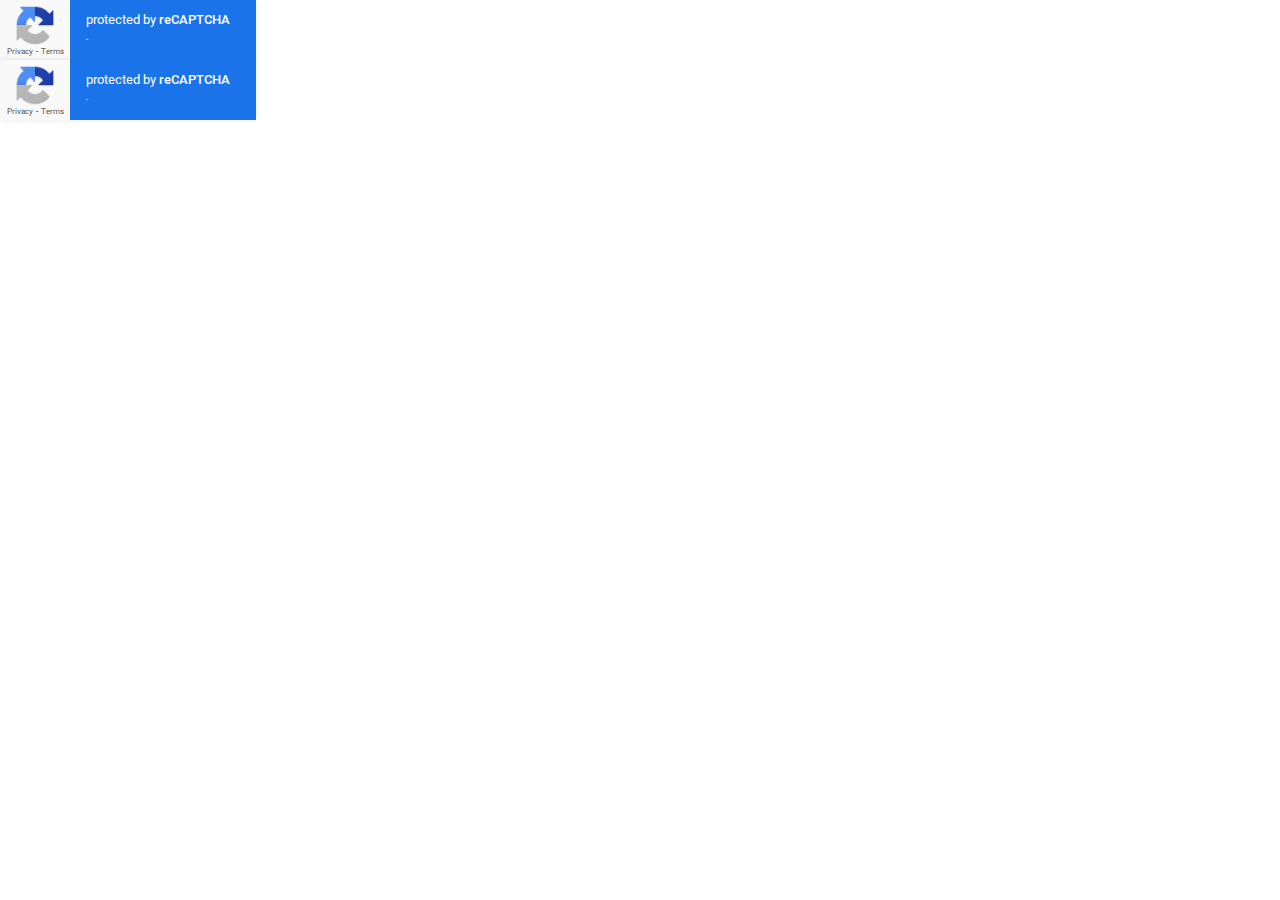
<file: anchor.html>
<!DOCTYPE html><html dir="ltr" lang="en"><head><meta http-equiv="Content-Type" content="text/html; charset=UTF-8">
<meta http-equiv="X-UA-Compatible" content="IE=edge">
<title>reCAPTCHA</title>
<style type="text/css">
/* cyrillic-ext */
@font-face {
  font-family: 'Roboto';
  font-style: normal;
  font-weight: 400;
  src: url(fonts/KFOmCnqEu92Fr1Mu72xKOzY.woff2) format('woff2');
  unicode-range: U+0460-052F, U+1C80-1C8A, U+20B4, U+2DE0-2DFF, U+A640-A69F, U+FE2E-FE2F;
}
/* cyrillic */
@font-face {
  font-family: 'Roboto';
  font-style: normal;
  font-weight: 400;
  src: url(fonts/KFOmCnqEu92Fr1Mu5mxKOzY.woff2) format('woff2');
  unicode-range: U+0301, U+0400-045F, U+0490-0491, U+04B0-04B1, U+2116;
}
/* greek-ext */
@font-face {
  font-family: 'Roboto';
  font-style: normal;
  font-weight: 400;
  src: url(fonts/KFOmCnqEu92Fr1Mu7mxKOzY.woff2) format('woff2');
  unicode-range: U+1F00-1FFF;
}
/* greek */
@font-face {
  font-family: 'Roboto';
  font-style: normal;
  font-weight: 400;
  src: url(fonts/KFOmCnqEu92Fr1Mu4WxKOzY.woff2) format('woff2');
  unicode-range: U+0370-0377, U+037A-037F, U+0384-038A, U+038C, U+038E-03A1, U+03A3-03FF;
}
/* vietnamese */
@font-face {
  font-family: 'Roboto';
  font-style: normal;
  font-weight: 400;
  src: url(fonts/KFOmCnqEu92Fr1Mu7WxKOzY.woff2) format('woff2');
  unicode-range: U+0102-0103, U+0110-0111, U+0128-0129, U+0168-0169, U+01A0-01A1, U+01AF-01B0, U+0300-0301, U+0303-0304, U+0308-0309, U+0323, U+0329, U+1EA0-1EF9, U+20AB;
}
/* latin-ext */
@font-face {
  font-family: 'Roboto';
  font-style: normal;
  font-weight: 400;
  src: url(fonts/KFOmCnqEu92Fr1Mu7GxKOzY.woff2) format('woff2');
  unicode-range: U+0100-02BA, U+02BD-02C5, U+02C7-02CC, U+02CE-02D7, U+02DD-02FF, U+0304, U+0308, U+0329, U+1D00-1DBF, U+1E00-1E9F, U+1EF2-1EFF, U+2020, U+20A0-20AB, U+20AD-20C0, U+2113, U+2C60-2C7F, U+A720-A7FF;
}
/* latin */
@font-face {
  font-family: 'Roboto';
  font-style: normal;
  font-weight: 400;
  src: url(fonts/KFOmCnqEu92Fr1Mu4mxK.woff2) format('woff2');
  unicode-range: U+0000-00FF, U+0131, U+0152-0153, U+02BB-02BC, U+02C6, U+02DA, U+02DC, U+0304, U+0308, U+0329, U+2000-206F, U+20AC, U+2122, U+2191, U+2193, U+2212, U+2215, U+FEFF, U+FFFD;
}
/* cyrillic-ext */
@font-face {
  font-family: 'Roboto';
  font-style: normal;
  font-weight: 500;
  src: url(fonts/KFOlCnqEu92Fr1MmEU9fCRc4EsA.woff2) format('woff2');
  unicode-range: U+0460-052F, U+1C80-1C8A, U+20B4, U+2DE0-2DFF, U+A640-A69F, U+FE2E-FE2F;
}
/* cyrillic */
@font-face {
  font-family: 'Roboto';
  font-style: normal;
  font-weight: 500;
  src: url(fonts/KFOlCnqEu92Fr1MmEU9fABc4EsA.woff2) format('woff2');
  unicode-range: U+0301, U+0400-045F, U+0490-0491, U+04B0-04B1, U+2116;
}
/* greek-ext */
@font-face {
  font-family: 'Roboto';
  font-style: normal;
  font-weight: 500;
  src: url(fonts/KFOlCnqEu92Fr1MmEU9fCBc4EsA.woff2) format('woff2');
  unicode-range: U+1F00-1FFF;
}
/* greek */
@font-face {
  font-family: 'Roboto';
  font-style: normal;
  font-weight: 500;
  src: url(fonts/KFOlCnqEu92Fr1MmEU9fBxc4EsA.woff2) format('woff2');
  unicode-range: U+0370-0377, U+037A-037F, U+0384-038A, U+038C, U+038E-03A1, U+03A3-03FF;
}
/* vietnamese */
@font-face {
  font-family: 'Roboto';
  font-style: normal;
  font-weight: 500;
  src: url(fonts/KFOlCnqEu92Fr1MmEU9fCxc4EsA.woff2) format('woff2');
  unicode-range: U+0102-0103, U+0110-0111, U+0128-0129, U+0168-0169, U+01A0-01A1, U+01AF-01B0, U+0300-0301, U+0303-0304, U+0308-0309, U+0323, U+0329, U+1EA0-1EF9, U+20AB;
}
/* latin-ext */
@font-face {
  font-family: 'Roboto';
  font-style: normal;
  font-weight: 500;
  src: url(fonts/KFOlCnqEu92Fr1MmEU9fChc4EsA.woff2) format('woff2');
  unicode-range: U+0100-02BA, U+02BD-02C5, U+02C7-02CC, U+02CE-02D7, U+02DD-02FF, U+0304, U+0308, U+0329, U+1D00-1DBF, U+1E00-1E9F, U+1EF2-1EFF, U+2020, U+20A0-20AB, U+20AD-20C0, U+2113, U+2C60-2C7F, U+A720-A7FF;
}
/* latin */
@font-face {
  font-family: 'Roboto';
  font-style: normal;
  font-weight: 500;
  src: url(fonts/KFOlCnqEu92Fr1MmEU9fBBc4.woff2) format('woff2');
  unicode-range: U+0000-00FF, U+0131, U+0152-0153, U+02BB-02BC, U+02C6, U+02DA, U+02DC, U+0304, U+0308, U+0329, U+2000-206F, U+20AC, U+2122, U+2191, U+2193, U+2212, U+2215, U+FEFF, U+FFFD;
}
/* cyrillic-ext */
@font-face {
  font-family: 'Roboto';
  font-style: normal;
  font-weight: 900;
  src: url(fonts/KFOlCnqEu92Fr1MmYUtfCRc4EsA.woff2) format('woff2');
  unicode-range: U+0460-052F, U+1C80-1C8A, U+20B4, U+2DE0-2DFF, U+A640-A69F, U+FE2E-FE2F;
}
/* cyrillic */
@font-face {
  font-family: 'Roboto';
  font-style: normal;
  font-weight: 900;
  src: url(fonts/KFOlCnqEu92Fr1MmYUtfABc4EsA.woff2) format('woff2');
  unicode-range: U+0301, U+0400-045F, U+0490-0491, U+04B0-04B1, U+2116;
}
/* greek-ext */
@font-face {
  font-family: 'Roboto';
  font-style: normal;
  font-weight: 900;
  src: url(fonts/KFOlCnqEu92Fr1MmYUtfCBc4EsA.woff2) format('woff2');
  unicode-range: U+1F00-1FFF;
}
/* greek */
@font-face {
  font-family: 'Roboto';
  font-style: normal;
  font-weight: 900;
  src: url(fonts/KFOlCnqEu92Fr1MmYUtfBxc4EsA.woff2) format('woff2');
  unicode-range: U+0370-0377, U+037A-037F, U+0384-038A, U+038C, U+038E-03A1, U+03A3-03FF;
}
/* vietnamese */
@font-face {
  font-family: 'Roboto';
  font-style: normal;
  font-weight: 900;
  src: url(fonts/KFOlCnqEu92Fr1MmYUtfCxc4EsA.woff2) format('woff2');
  unicode-range: U+0102-0103, U+0110-0111, U+0128-0129, U+0168-0169, U+01A0-01A1, U+01AF-01B0, U+0300-0301, U+0303-0304, U+0308-0309, U+0323, U+0329, U+1EA0-1EF9, U+20AB;
}
/* latin-ext */
@font-face {
  font-family: 'Roboto';
  font-style: normal;
  font-weight: 900;
  src: url(fonts/KFOlCnqEu92Fr1MmYUtfChc4EsA.woff2) format('woff2');
  unicode-range: U+0100-02BA, U+02BD-02C5, U+02C7-02CC, U+02CE-02D7, U+02DD-02FF, U+0304, U+0308, U+0329, U+1D00-1DBF, U+1E00-1E9F, U+1EF2-1EFF, U+2020, U+20A0-20AB, U+20AD-20C0, U+2113, U+2C60-2C7F, U+A720-A7FF;
}
/* latin */
@font-face {
  font-family: 'Roboto';
  font-style: normal;
  font-weight: 900;
  src: url(fonts/KFOlCnqEu92Fr1MmYUtfBBc4.woff2) format('woff2');
  unicode-range: U+0000-00FF, U+0131, U+0152-0153, U+02BB-02BC, U+02C6, U+02DA, U+02DC, U+0304, U+0308, U+0329, U+2000-206F, U+20AC, U+2122, U+2191, U+2193, U+2212, U+2215, U+FEFF, U+FFFD;
}

</style>
<link rel="stylesheet" type="text/css" href="css/styles__ltr.css">
<script nonce type="text/javascript">window['__recaptcha_api'] = 'https://www.google.com/recaptcha/api2/';</script>
<script type="text/javascript" src="js/recaptcha__en.js" nonce>
      
    </script><script type="text/javascript" charset="UTF-8" src="js/cqfQemrLspdjtnXuw8mwA1tdif22jf6i2OdjlhRc508.js" nonce></script></head>
<body><div id="rc-anchor-alert" class="rc-anchor-alert"></div>
<input type="hidden" id="recaptcha-token" value="[base64]">
<script type="text/javascript" nonce>
      recaptcha.anchor.Main.init("[\x22ainput\x22,[\x22bgdata\x22,\x22Ly93d3cuZ29vZ2xlLmNvbS9qcy9iZy9jcWZRZW1yTHNwZGp0blh1dzhtd0ExdGRpZjIyamY2aTJPZGpsaFJjNTA4Lmpz\x22,\x22\x22,\[base64]\\u003d\\u003d\x22,\x22w4QCw5wNwoBzwpYoYWBSAF5lTsKvw5rDqsKtc2rChH7ChcOzw7VswrHCgcK9NRHCnURPc8O/I8OYCBDDiDojBsOXMhrCllnDp1wMwrh6cGrDvzNow70dWinDhWrDtcKecQTDoFzDhn7DmcONCmgQHmcrwrREwqwfwq9zVCdDw6nCksKNw6PDljQ/[base64]/[base64]/Dt8K7wox5MsOpTF7DnDYCwpBjw7BBBVUWwqrDkMODw6ggDEFbDjHCqcKQNcK7c8OHw7ZlFTcfwoITw5zCjksfw6rDs8K2F8OGEcKGAcKHXFDCk0ByU0/DmMK0wr1RJsO/w6DDlMK/cH3CpgzDl8OKLMKJwpAFwrvClsODwo/Do8KRZcORw5DClXEXdcORwp/Ck8OaIk/DnEM3A8OKKkZ0w4DDtsOkQ1LDgk45X8OfwoltbF1XZAjDmMK6w7FVS8OjMXPCgxrDpcKdw7tTwpIgwqfDm0rDpX8nwqfCusKDwqRXAsK0Q8O1ESTCgsKFMHcHwqdGGX4jQn3ChcKlwqUDQExUG8KAwrXCgFvDlMKew61ww5dYwqTDgMKcHkk6Y8OzKC3Cii/DksOjw5JGOnXCmMKDR1zDnMKxw64ew6ttwotmLm3DvsOFNMKNV8KzVW5XwpHDvkh3ID/[base64]/[base64]/[base64]/wpFZw44rAsOwAx7DvmjDoMOkCnnCq8KRwprCpcOQNw1Pw57DsxhPWwfDjX/[base64]/e3jCgcKSeF04w5bDlnnDpxDDoRTCpRl/ZHMSw71Jw6bDhF3ChXPDr8OywpU7wrvCsmoEPA9Owo7Cg3xSDTpsOzfCjsOPw64RwrJmw7oTMsKpD8K1w5wFwq83QkzDjMOHw7MBw5zCpTd3wrMSccKQw6rDmMKNecKXHXfDgcKHw7rDnyV7U0Y/wrIVDsKOMcK+XhXCn8KWwrTDkMKmOsKhcX4nB3pdwozCtQMvw4DDrVfCl1Mxw5/Cn8Ojw5nDrx/DrMK3BUkANcKqw6XDgV9LwpfDtMOFwqjDi8KYDCjCrWZdDntMaTzDuXrCj0vDolYlwok8w6jDv8K9dmwPw7LDr8Oxw5E5WVrDo8K4T8OtV8KsEMK2wpYrV2hmw6BCw67CnFrDisKHacKSw5fDtMKNw5nDrg59N3l/w5BBPMKSw6QKLAzDkyDChcOMw7LDlMK/w7bCv8K3DnvDr8KfwpXCuXTChMOoIFvClsOgwqrDrlPCoxEQwrdDw4nDtsO4bXpeC0/CnsODw6bCksK8TsKlesO5MMOqeMKLDMOiagfCpS4CN8K0wpvChsKAw73Cvm5EG8KrwrbDqcO4WXEswqPDucKfAwPCn2ZeDyfCoiR7NcO+c27DrzIACCPCgMKiXS/ClFURwplZMcOPXsKnw7PDkcOXwq11wp7DkRjCn8K6wpnCnU4lw77ClMOewplfwpJ4E8OMw6o8BMOxZEodwq7Ck8K9w6xRwqdGwrzCicOabMK8DMKsAsK3GcKsw5g2Lx3Di2rDjMObwr06esK6f8KdBR/Dp8K6wokEwpjCm0fDnEXCjcK9w7Baw7cubMKuwp7DnMOzHMKpYMORwoLDkXIiw7hPdTFTwq1xwq4rwrAVYn0fw7LCtC4cXsKowrdBw6jDvwfCtjRHV3vDjWvCrcOXwpp1wofDgzTCrsO4w7rCrcOTWXlBw7XCuMKiSMKcw5bChCHCmVjDicKVw7fDvcOJMG/Dr2HCuwnDhcKiL8OMW0ZgUQcVw43CjRNCw63DqsO2PsONw4zDmhR7w64GLsKywrgOLWxFADHCvVfCq0MpaMK6w6tmb8OwwoMyciTCjEspw43DqsKUCMOeSsKLCcOcwoHCi8KNw7tMw48RWMKpK1/Di0tswqPDkyjDiiMtw4ELMsOswp9uwqXDpMOhwq1ReDsuwpHCkMOBS1DCo8KHXcKlw64/w5AyK8OfPcOVB8Kgw64KZsOzShvCn2QdblUiw4bDh2sZw6DDlcK6Y8KtWcOiwqXCusOWN2zDmcOPAH4Rw7XDosOqd8KtDnbDqMKzUCrCvcK1woJ8w4BGw7HDncOJdCRxJsOEekXCp0d+XsKZPjXDsMKqwqpcOCvCpm/[base64]/DjlHDnDjDkMKxw6QeMGTDtMKkDsOhwqFeIX3DncKeB8KIw7vCnsOuXMKgFANRRMOIB28/[base64]/DkcKBw5vDq8KzwqRORGJADj4nwonCkm0Zw4tCfEXDjHjDocKhBMKDw6TDnRUYZFvCnyDDkkXDscKUDsOqw4HCuw7Ctw/DlsOvQGY9UsOjLsKfeltlVi5VwoTDvVlOw7TDpcKYwqMZwqXDuMKLw5xKDGtBdMKWw6PDj05XIsOyGCsyAls9w7oMf8KVwo7DmkNJNWgwFMK7wrBTwrUywrvDg8Obw5QTF8OQRMOkRgrDrcOawoFmTcKbdR5BOcKAMQnDlQwpw4s8PsO/EcO0wqp+RxlOUsKEIVPDoyVmAB7Ci23DrhphSsK+w4vCr8KbKypBwqJkwr1Iw6wIWyoXw7AAw5XCmn/[base64]/Dj8OHw6U7w4ZAw4ptwpBTJSFHXUPDjMKhwrM2aHTDssOeBsKCw6TDhsKrW8KiHEbDmX3DsA0RwoPCoMOfeBHCgsOwdMK8wrN1w4vDuCJNwpUKJnkpwp3DpWPClcOqEcOBw7/[base64]/[base64]/CtBPDpTzDpSvCii7ChsOPwqXDp2TCvk9wbsKZworCkwHCi2XDuEF7w4QNwrzDqsK6w6fDriUCWsKxw4DDtcKNJMKIw5zCu8OXw6zCtw4Ow6tLwpMww6F+wobDsTtqw7IoJ3zCisOsLx/Dv1/DlcOTFMOsw4t9w5oUfcOIwprDmsOtJ1TCtH0eDyvDkDJAwrwbw4jDknt9PX7CgxkPAcKlbm1hw4NZAz5rwrTDtcKtBkNCwoh8wrxmw7kDEsOvcsO5w5TCncKHwqvDsMKnw79Ow5/[base64]/[base64]/wovClsOwN8K+GsKAdcODwrUEZhPCmXIaZRzCuMKhbQ8aWMKGwokgw5QgccO2wodBw514w6V+R8OtZsKRw5NnCC58w7Y1wr/[base64]/CohsJw4XCkTgmwqTDnA9qwo/CoGZrw5LCpA8bwqkvw7sjwqAJw7Fqw7EXA8KRwp7DhUXClcOUM8OTY8Kyw6bCoTxkSw0yW8K6w6TCjcKLGcKYwr9KwqYzEzh/woLCnX4ew5TCkwhZw5TCt0Zzw7EXw6/[base64]/[base64]/[base64]/KU4CbxbConTCkHEWw4FwfMObDBEqw4/[base64]/DtxzDjsKWw6nCoMK3bj/[base64]/LsO3w6gxWCHCocKxD00bw4MPBcOZRwRTVsOmwqldQMOtw6PDq0vCh8KMwqkGw4RcAcOww44CclMecz9cw4YSQg/DtFwgw43CusKjUmAjSsKeHcKGPlVPwrbCiUp6bDUrHsKvwq/[base64]/[base64]/bjB/[base64]/[base64]/Dt1oqVMOWAQjDucKIwpzDrTZuwrRlTcOjPcKawqLDmRZ3wpLDkXh1wrPCisKgwo/CvsKjwo3CmA/DkQ4DwozCmAPCu8OTPmwvworDi8KveyXCh8KhwoVFK0TDvyfCnMOgwqnDiBoLwpXDqSzDoMKywo1XwrQ3wqzDljE4RcK8w7LDsXd8I8OAdMKnfRDDhMKkSw/CjcK7w4MDwpsgLh/CmMOEwqYhScORwpkheMKSdsOvK8OYGilEw4oEwp9Yw77DuU7DnyrCkcOJwr3CrsK5EcKpw6HCvxbDisOdfsOXSBEmFSIcY8K0wqvCuS8Nw5XCh1HCiCnCjBZwwqXCsMOCw6pubmojw5XCp37Dk8KJP3obw4N/SsKSw5c3wpx/w7fDsmHCkkoYw7U1wqIPw6nDrMOVwonDr8Ksw6Q7GcOTw7TCgX/DhcKSZHvDp1rCjcOPJ1rCncKHbFXCksOTwqhqAh4+w7LDo2o9CcO2esOSwp3CmgvCtMK/RMKzwrrDjzldLCHCoijDqcKtwrZawqPCqsOqwoXDsCbChMK7w5rCtksmwqPCoFTDksKKAxIyBxzDscO/dj/[base64]/DrBDCu8Krw6/CvMOCw4pxw51yOD3Di0Fww7rCrsKPKMKOwonCvMK+wqJKI8O5GMKowo5kw4sDf0AwTjHDssOAw4nDkSzCo0LDjmDDvm0SXnA+LS/DrsKWNH97wrbCnsO/[base64]/CkcOUw4LCvsOmcRISwrs/[base64]/DosKUMMO6w49Vwo0ew7nDmcKSwohBwqHCtMOTwrXCtk1/aDLCg8KawoXDtUtkw7h4wrnCkQRfwrXComTDmcKJw7Rbw7nDrcOzwplTTsKZMcOVwoXCu8K7wq9LCCMSw70Fw5bDtxnCogYne2oiFHrCuMKjdsKnw7oiH8OuRcKpEz5QP8OQKhUjwrZxw4Q5TcK2CMOOwqbCqSbCpFYiR8Kawq/DskAnPsK1UcOtaHdnw7rDucO1SUnCosK/[base64]/CtHPCu8KKwrQYWi3DqMOFwprCvcK2wrJfw5TCsjkAa0vCnT/[base64]/DtD8Kw5LCrSXCr2DCm8KDwqUCwpvCh8OhwqBbw7bCjsO6wqvChMO4a8KoGWzDsBcywpnDhcODwoRYwr/[base64]/DgMK7FGRdw4nCg3I4wqjDtHjCpA3DlDbCvj5owovDpMKawp3ClsKFwqMyacO+YcOrY8K0OW/CjsKSByRpworDuHhFwoodBisEY3waw53DlcOmwoLDpMOowp5uw7NIQTc6w5t+ZT/DiMKdw57Ck8ONw7HDqj/CrWMCw6/DoMOIIcOiOizCu1XCmlTCucK3bTgjcmXCnn/[base64]/Cu8O4HMKaSTg8eE/DuMKmw74KOMOSw6vClD/CoMOFw4TDkcKHw6zDt8Kdw4jCq8K4wq0zw5xxwqzCpMKAfXLDs8KWNG1Zw5MOGBA4w5LDunjCsmLDmMO6w7ETSibCgSwsw7XCvUbDnMKFNcKNcMKJeiTCi8KsVnfDr3weZcKTAsOWw5M/[base64]/Di8Khw7gRL2rCqn/Dm0Zew7IGLFbClH7DoMKew4JwFUAww43CscKhw6rCrsKYMCQGw5krwp5hAHt4TcKAcDrDqMOrw5fCn8KmwpzDqsO1wpnCoBPCvsOMDWjCgXMIBGd+wr3DrcO0DcKcIMKNN2/CqsKmwooQYMKOJWIxfcOrVMK1bAPCn3LDrsKcwojCh8ORU8ObwpzDnMKQw6/DlW46w7slw5ImOCFyYllMwrvDq2DCh3fChBHDu2vDr33CrijDs8ORw7wgLlTCmVpjHcOwwpo/wojDkcKfwqQ+w4M7Y8Obe8KuwolHIsKwwrTCvMKpw4FKw7NXw7kRwrZOKsOxwrNsM2TCrh0Zw7zDqx7CpsOewpQ4OGDCpCRqwrp4wrA/I8KSS8K9woANw6B8w4lQwrhgd2bDgAjCq3zDuWFKwpLDv8KnZMOww6vDscKpwrjDvsKpworDjsKcw57DqcKbCzRWKHhZwq/DjTY6S8OeDsOKI8OAwoQ7wqLCvn8mwrBRwpsIw4kzVEYdw4U/fHcyOsKUJMOlHngtw73DmsORw7rCtSMZX8KTbxDCnsOyK8K1ZlTCmMO0wow4EMOjY8Ozw5kWXcKNQsO3wrYYw6lpwojDlcOOwrrCnRvDncKJw7UqPMKOPsKfO8KITWLDu8OnTgVXRAkdw5ZPwpzDs8OHwq4cw63CgB4pw5TCv8O/wonDh8O8woPCl8K0YMOcGsKsbFc/SsO8PsKaAMKpw5YgwqBgTCNyU8K3w5g1UMOrw6DDvcKNw54NI2jCmMOLDMOeworDm0/DoR4LwrorwrxBwpQxEMOSXMKew74RaFrDg3LCiE/CncOadThdSTMEw5TDrlt/JMK6wpt8wpo7wpHDtm/DjcOwMcKmbMKFKcO4wqE7wpgrX0k6DmVVwp8+w74+w6EbWwLDksKKbcK6w5BAwqfDjsKIwrfCtWJqwqHCg8K6BMKXwo/Co8KCCHvCjQLDm8KuwqfDg8K1Y8OKQXjClMKiwqjDsCnCt8OTAz3CkMKOSmwYw7Qew4LClGjCrG/CjcKXw5QuWlTDiFnCrsK4aMKEDcK3TMOTZDfDnEdxw5h1b8OaPDI/ZABLwqvDgcKQNjrCmMK8w5zDksOLBlo1QRTDvcOsXMOvWBkHGG8Rwp7CoDBCw7DCoMO4Kwgqw6zCqMKywr5Hw5cbw6/[base64]/CtMK5wpwew79WF8O+w6TClMKrQjvCtjdLw7fDs1FZw5gMUcO2d8K/KRwowo13fMOiwrPCtMK5LMO0JMK/wqRhRG/Cr8K0JMKoZcKxD14swq96w5w7YsOlwoDCoMOCwo99SMK5RzoZw6kVw4/CgELDmsOEw4UxwrzDr8KgAMK9B8KNTgxew754LibCi8K2AlNWwqbCtsKQI8O4IhHDsFHCoz05dsKpVMK5bsOhEcOdU8OPIMKyw4bCgg/[base64]/CnE3Cok9Lwq4NWH1eU8K4wq/DonjDnCQKw4nCsmLDhcOCe8KVwodwwoHDgMKfwohOwr3CiMKswol8wohowozDjsOzw4DCmCXDuBrCn8OLRTnCksKjM8Ovwq3Do3fDgcKZw79qUMK5wqs9CsObacKHwo0YIMOKw4fCiMOoWjLDq1TDu1prwrAdW0k/cRrDqF3Ci8O2An9iw4EOwotQw7TDvcKaw7oFBMKOw5F2wro7wrDCvhbDvErCs8Kvw4vDgFHCm8Okwq3CpSnDhsOISMK2bRPCmjfDk2TDq8OKd1FEwo/DrMOCw6tDTjBAwo/CqlzDn8KEJQzCusOaw4vCgcKawrXChsKmwrULwr3Cg0vCgnzCqF7Dq8KFJRTDjcKlPcOxSsKiI1Z3w6zCnEPDhlEqw4HCj8OIwqZ1N8OmC3BqDsKQw583wp/CtsKNEsONXR9hwrvDl2bCrXEcFmTDmsOCwqo8w5VKwrDDn27Cq8O3PMOVwrgoa8OyWcKiw63Cp1IzJcO4fELCqj/DijA6HMOzw6nDqFIiXcK2wppkM8O3Uw/[base64]/X8ONwoXChsKRwqjCksOwf8KcwqRWD8O2woLCpsKyw6TDusO7wqpiB8KceMOyw6HDo8Kqw71bwrrDj8OzZjQsHhlAw7N6dWc1w5gHw7UiaV7CsMKPwqVVwqFfeD7CvMKaYwbChjomwq3ChsKDUXLDuiggw7bDvMKrw6zCj8KNwo0mwp9LPmQ3LcOew5/Cvg7CnH1zAB3DoMOSI8OEwpLDusOzw6zCmMOXw6DCryJhwppWC8K/UMOyw7XChnsjwo45EcKPOcOqwozDnsO2wrIAHMKnwpVIE8KwUVQHw4LCt8OwwpTDmw44FFZFVcKOwqDDnzZ6w5MxS8O0woc2Q8KJw5nDk2dEwqU4wrFhwqI7wpPCt2/CqsOnCDvCm1DDrMKBFkrCgcKzZQHClMOjeVsQwo/ChnTDssOQVMOBRw3CnMOUwrzDnsK4w5/DvAUBK2BlQ8K2SlRXwr8/Y8OMwptGJTI9wpnCuBEUBTVOw7PDnMObQcO6w4xuw5crw4cBwpLCgXZFKGkIGmwpJUfCqMKwXXJdfknDvk/[base64]/Do2kDwo96w7jDicKLVcK3w6nDkhdqw4tbFzF5w47DgcOowrzDscKZXwvDv3XCqsOcQzozb1rDlcKnf8O6FRI3MiYESl/DmsOZRU0tJwlUwqbDuX/DusOUw7Nrw5jCk34gwr0swoZfSVDDiMOyC8OZwqHChcKySsOhSMOaHR58GQ9YCxp7wpvClE3CqXUDJBHDkcKDI0PDmMOae0/CuFw5VMKaFRDDm8KBw7nDuRksaMK2XMOswpwlwrLCosOMbB0YwrrCm8OCwpUjLgfCrMKzw4B0w4vCgMO1HcOFSn50wqXCo8OOw41UwoTCuXfCiw8EdcKqw7c0Qzp5FcK3V8KNwpHDhMKYwr7CucKZw7A3w4bCs8OeR8OFHsKBMS/CusONw74fwqc0w40ETw3DpxTCkypwDMONGW/DtsKvKcKfY0/Cm8ONPsOoVkPCvcK4ewbCrzTDsMO+IMKDOzDDkcK1ZHRNSXJgAMOxPj00w4lTQMKEwr5Fw5HDgW0Twq/CgcKzw5/Ds8KDGsKBcSw7Mg0OZCDDo8OpFktLU8KWd1rDscKdw7zDqEo2w6HCkcOvayEYw68RMsKWJsOFQT3CucK/wq4sJ3bDhMOIOMOgw50kwqLDiRfCuQTDlQNWw51DwqPDlMKuwq8UNlLDu8OCwpbCpkx0w77Dh8K8AsKDwofCuhLDl8Otw47Co8K9w7zDisOewrDClUTDk8Oow4EwWjILwpLCuMOPwqjDuVY+JiPCmCFbTMK/KMK7w43Dl8KjwohWwqVXLsOrdS/[base64]/DikDCusK1wpFtPHnCpsKYJ8Klaltyw5dkw5XCv8KuwpPCssKcw5Z/d8Kfw5pPdsO4P3J5RkHCtlPCpBfDrsKiwqTCi8Onw5LCvQBdEcOsRw7DqcK7wrxyP1HDvkTCrX/DpMOJwo7DrsONw5hbGHHCrT/CgUpKNsKHwoTCsAvCn2fCq1BoHcOpw6kDJz0DFcKdwrEpw4zCmMOmw6B2wp7DrCkrwqDCvhTCnMKhwrBPcEHCoQjDpnnCvSfDhcOTwrZqwpXCplZACMKyTQTDjRRxPR/Csy/Cp8OXw6fCusOWwp3Dow/ClXwTXMK6wrXCiMOresKjw7N0wqzDmMKbwrZywrc/w4JpB8OSwplwcsOjwo8Tw7ZmfMKvw4NHw4HDmn9GwoHDtcKHUG7DpzZeaEHCpMKzS8Orw6vCi8OXwqc1CV/[base64]/[base64]/QHDCicKwwpULwoB2UMOBCw/DlMO1w6nDsMOJb2HDs8O2wq1dwpZyOntIM8O7dSJSwrHChcORVilyZCBZJcK3esO4Wi3ChhwXfcKQNsO5Rgojw7zDk8K0Q8O9wp1qWkPDjWdYfWrDhMONw4bDjgDChkPDn1LCosO/[base64]/Dr8OtN8OIPA89w6DDowbDiBbDqi5CwrdUKsO6wpfDhh9swoBIwqoRfMObwpoDHwXCpB3DncK6wrZ6CcKIwo1hw4Z7woFFw5NawrMYw57CicOTKWXCl1pbwqc1w6/DqQTCjmFWw7BUwoJaw7AowqXDiQwLUMKbXMOaw7LCv8Kww4NZwoXCosODwoHDnD00wqcOw77Dr2TCmGnDjlTCiifCjMOww5nDkcOJY15dwqphwoPDn0vCkMKMw6TDiBd0fl/DhMOIR2kPKsKvZy8fwobDumPDi8KGCG3CosOiL8O3w6vCmsO4w5HDkMK+wrHCknNDwrwCCcK0wpE5wp19w5/CjBvDicKDQzjClcKWbmPDisONb1JhFMOwa8Knwo3CvsOJw7PDgFw4N0zDs8KAwoBnwpnDtnjCo8KWw4fDqMOwwrEUw4PDvMKyaSDDkkJ0DSTDggZaw49CFnfCoBfCq8KdODfCpcKBw5cRP3EEWMO4IcOKw6PDi8OAw7XDp2oCU1TCjcO9JcOewotXY3TCusKawq/[base64]/[base64]/DtHDCv8KfLcKlwrnCkHIfw6JZVXnCv8KiwqcMwp9CZXBaw4DDnl5ZwpxmwojDpSQ4JDBNw6YewrHCumQUw7t5w6vDs0rDucKODcOew6nDucKjWMKrw4ohQsKiwrw9w644w6rDlMObQE53wqzCmsOVwpIww4vCh1bDrsKXGH/DnhU1w6HCr8KKw5Qfw4RiZMK3WT5PYmZFL8KlGsKpwr0+TwHCscOHJVTCvMO0wqjDiMK6w7VdY8KnL8OPUMOxcWkHw5kuNT7CosKPw6Q8w5sBPAVHwrnDmR/DgMOLw5h4woVfd8OvDMKJwq8xw40jwpPDrh7DuMKMBSFcwrDDsxTCiTLCpV7DmGHDvxDCucO7wotyXsO2fmBjHsKIYMK8HQVVPgLCuyzDq8Oxw6vCsyh2wp8GUmNlw6xLwrhywqDDmVLCj2wew5UsaEfCoMK6w5nCt8OtMF57YsKOHX8/[base64]/[base64]/DqcKDWlB2esOSFwlMw4LCmMOMw4PDjhF/wpw0w7IxwoLDusKKBFUzw7bDj8O8f8O/[base64]/w7V4w6sKw7sCfS3DjMOIwoF3fkZTw4HCvDbCpcOSMcOqf8Kiw4bCgApjQwNhUQrChkLDvgPDplDDums9eAoGa8KCHBzCpH7Cr0/Cp8KTw4XDhMOULsKDwpwrOsOaFMO3worCokjCpgpNEsKZwqIGIERLBkIpJcKBanPDscOpw7s6w4ZwwqpbeynCgWHDksK6w5bDpgULw5PDigFww5/DtEfDkh4wAh7Ci8KhwrHCuMKEw7Ejw6rDnyrDkcK5w4bCt3jCiibCqMOyDhxjAcOFwrtfwr3DnEhAw5Bywp94LMKAw4QqTTzCp8KZwqojwoEPfsOlFcKKwoZHwpc/[base64]/DhSchwpx0wqA5dQMOWwjCksO9wqUUNsOnPh1aKsKnYmlAwqcNwqDDjnN6Z2jDixrDjsK5P8KOwpfCnX9yScOpwp1OWsKaDQDDsWkUMkYVP3nCgMO/w5zCvcKmwr7DuMOvdcKZRGw1wqTChndpwpMvXcKdanTCn8KcwpXCgMOAw6TCq8OIaMK7O8OwwpfCuRfDv8KDw5NiOW9EwrzCncO5KcO6ZcKxNMK9w60dTEEYWi1CSxnDmQ/DgGXCisKFwr/CkXLDocONXsKlecOsKhg+wrMOOHIewpNWwpnDkMOdw4dbWkXCo8OpworCimTDqMOrw7p5Z8O5wqAwCcObQizCpAUawoB1TmfDnS7CjjTCu8OzKMKnAH7DuMOBwrnDkVdBwpjCkMOZwr3Cu8O3RsOxIFlISMK+w6h/JWjCu1jCl1PDvMO7L38nwoxuVA9ie8KMwpTCq8K2SVTCkjADdSccFHLDmXQiNDvDqnjDjhZ1MnrCtMOSwo7Dn8KqwqDCu0A4w67Cr8Kawro8P8OvV8KKw6gYw5Zcw6HDucOKwoB6UEdwf8KVSzw8w79tw5hHUz90QQjCt37Cj8KSwqZvEmsLwqrDsMOHw4oIw5/[base64]/Cu8OhacKmwo/Co8KWVMOGwrsxw4gFwrV1GcKrwoBPwos4cXTCiEDDu8OuasOSw5bDpRDCvQxHTnXDu8O/w4DDrsOIw6vCvcOBwp/CqB3CpkUZwqhpw4rDm8KewpLDl8Otw5fCpiPDv8OdKX57TXpdwrjCpiTCk8K5TMOOWcO9w6bDicK0H8KCw5bDhnTDjMOzMsOsEwvCo1sawp8swqhZRMOCwpjClSoTwpVbHxp8wrvCtzHDpcKHRcKww4DDlQt3SyPDvw\\u003d\\u003d\x22],null,[\x22conf\x22,null,\x226Lf0ITcdAAAAAGzLbgFHsSsujf21naatEj_l7OBc\x22,1,null,null,null,0,[21,125,63,73,95,87,41,43,42,83,102,105,109,121],[-2927884,870],0,null,null,null,null,0,null,0,null,700,1,1,0,\x22Cg0aCwgDEgcdAqHJrCgO\x22,0],\x22https://biihappy.com:443\x22,[\x22ctask\x22,[[\x22hctask\x22,\x22dacea6dc\x22,\x22a689d3de89072fe36e0a0198218d8243a84dca678201bf386971f70626e59928\x22,0,100],[\x22hctask\x22,\x22acbcdf43\x22,\x2295316358c059c0da5247739e904e2b4168112986716178753a673a654f0892af\x22,0,100],[\x22hctask\x22,\x2234c1d2ee\x22,\x224f3e643fb01a50c2ab7a28fac54ca1bf4e49dd6bd05cb99a0dcb2f50c8ca1648\x22,0,100]]],[3,1,1],null,null,null,1,3600,[\x22https://www.google.com/intl/en/policies/privacy/\x22,\x22https://www.google.com/intl/en/policies/terms/\x22],\x22Tlw1uhwPCDVO0uidkSFIkjbqJS42uRoLHHKKjtElUwI\\u003d\x22,1,0,null,1,1731052616653,0,0,[217],null,[247,63,242,74,203],\x22RC-92uJLZnPYXlzew\x22,null,1]");
    </script><div class="rc-anchor rc-anchor-invisible rc-anchor-light  rc-anchor-invisible-hover"><div id="recaptcha-accessible-status" class="rc-anchor-aria-status" aria-hidden="true">Recaptcha requires verification. </div><div class="rc-anchor-error-msg-container" style="display:none"><span class="rc-anchor-error-msg" aria-hidden="true"></span></div><div class="rc-anchor-normal-footer"><div class="rc-anchor-logo-large" role="presentation"><div class="rc-anchor-logo-img rc-anchor-logo-img-large"></div></div><div class="rc-anchor-pt"><a href="https://www.google.com/intl/en/policies/privacy/" target="_blank">Privacy</a><span aria-hidden="true" role="presentation"> - </span><a href="https://www.google.com/intl/en/policies/terms/" target="_blank">Terms</a></div></div><div class="rc-anchor-invisible-text"><span>protected by <strong>reCAPTCHA</strong></span><div class="rc-anchor-pt"><a href="https://www.google.com/intl/en/policies/privacy/" target="_blank" style>Privacy</a><span aria-hidden="true" role="presentation"> - </span><a href="https://www.google.com/intl/en/policies/terms/" target="_blank" style>Terms</a></div></div></div></body></html>
</file>
<file: css/styles__ltr.css>
.goog-inline-block{position:relative;display:-moz-inline-box;display:inline-block}* html .goog-inline-block{display:inline}*:first-child+html .goog-inline-block{display:inline}.recaptcha-checkbox{border:none;font-size:1px;height:28px;margin:4px;width:28px;overflow:visible;outline:0;vertical-align:text-bottom}.recaptcha-checkbox-border{-webkit-border-radius:2px;-moz-border-radius:2px;border-radius:2px;background-color:#fff;border:2px solid #c1c1c1;font-size:1px;height:24px;position:absolute;width:24px;z-index:1}.recaptcha-checkbox-borderAnimation{background-image:url([data-uri]);background-repeat:no-repeat;border:none;height:28px;outline:0;position:absolute;width:28px}.recaptcha-checkbox-nodatauri.recaptcha-checkbox-borderAnimation{background-image:url(../images/checkbox_sprite.png)}.recaptcha-checkbox-spinner-gif{-webkit-border-radius:2px;-moz-border-radius:2px;border-radius:2px;background-color:#fff;-webkit-background-size:24px;-o-background-size:24px;background-size:24px;border:2px solid #c1c1c1;height:24px;left:0;position:absolute;top:0;width:24px}.recaptcha-checkbox-spinner{background-color:#f9f9f9;border:6px solid #4d90fe;-webkit-border-radius:36px;-moz-border-radius:36px;border-radius:36px;border-bottom-color:transparent;border-left-color:transparent;height:36px;left:-4px;outline:0;position:absolute;top:-4px;width:36px;-webkit-box-sizing:border-box;box-sizing:border-box;opacity:0;-webkit-animation:spinner-spin linear 2.5s infinite;-o-animation:spinner-spin linear 2.5s infinite;animation:spinner-spin linear 2.5s infinite;animation-play-state:paused;-webkit-transition-duration:1s;-o-transition-duration:1s;transition-duration:1s}@keyframes spinner-spin{0%{-webkit-transform:rotateZ(0deg);-ms-transform:rotateZ(0deg);-o-transform:rotateZ(0deg);transform:rotateZ(0deg)}10%{-webkit-transform:rotateZ(135deg);-ms-transform:rotateZ(135deg);-o-transform:rotateZ(135deg);transform:rotateZ(135deg)}25%{-webkit-transform:rotateZ(245deg);-ms-transform:rotateZ(245deg);-o-transform:rotateZ(245deg);transform:rotateZ(245deg)}60%{-webkit-transform:rotateZ(700deg);-ms-transform:rotateZ(700deg);-o-transform:rotateZ(700deg);transform:rotateZ(700deg)}75%{-webkit-transform:rotateZ(810deg);-ms-transform:rotateZ(810deg);-o-transform:rotateZ(810deg);transform:rotateZ(810deg)}to{-webkit-transform:rotateZ(1080deg);-ms-transform:rotateZ(1080deg);-o-transform:rotateZ(1080deg);transform:rotateZ(1080deg)}}.recaptcha-checkbox-spinner-overlay{content:"";position:absolute;top:-7px;left:-7px;width:38px;height:19px;background-color:#f9f9f9;-webkit-animation:overlay-spin linear 1s;-o-animation:overlay-spin linear 1s;animation:overlay-spin linear 1s;animation-play-state:paused;-webkit-transform-origin:bottom center;-ms-transform-origin:bottom center;-o-transform-origin:bottom center;transform-origin:bottom center;-webkit-border-radius:38px 38px 0 0;-moz-border-radius:38px 38px 0 0;border-radius:38px 38px 0 0;-webkit-transform:rotateZ(45deg);-ms-transform:rotateZ(45deg);-o-transform:rotateZ(45deg);transform:rotateZ(45deg);opacity:0}@keyframes overlay-spin{0%{opacity:1;-webkit-transform:rotateZ(45deg);-ms-transform:rotateZ(45deg);-o-transform:rotateZ(45deg);transform:rotateZ(45deg)}to{opacity:1;-webkit-transform:rotateZ(225deg);-ms-transform:rotateZ(225deg);-o-transform:rotateZ(225deg);transform:rotateZ(225deg)}}.recaptcha-checkbox-checkmark{background-image:url([data-uri]);background-repeat:no-repeat;border:none;height:30px;left:-5px;outline:0;position:absolute;width:38px}.rc-anchor-dark .recaptcha-checkbox-spinner,.rc-anchor-dark .recaptcha-checkbox-spinner-overlay{background-color:#222}.recaptcha-checkbox-nodatauri.recaptcha-checkbox-checkmark{background-image:url(../images/checkmark_sprite.png)}.recaptcha-checkbox-hover .recaptcha-checkbox-border,.recaptcha-checkbox-hover .recaptcha-checkbox-spinner-gif{-webkit-box-shadow:inset 0 1px 1px rgba(0,0,0,.1);-moz-box-shadow:inset 0 1px 1px rgba(0,0,0,.1);box-shadow:inset 0 1px 1px rgba(0,0,0,.1);border:2px solid #b2b2b2}.recaptcha-checkbox-focused .recaptcha-checkbox-border,.recaptcha-checkbox-focused .recaptcha-checkbox-spinner-gif{border:2px solid #4d90fe}.recaptcha-checkbox-active .recaptcha-checkbox-border,.recaptcha-checkbox-active .recaptcha-checkbox-spinner-gif{background-color:#ebebeb}.recaptcha-checkbox-disabled .recaptcha-checkbox-border,.recaptcha-checkbox-disabled .recaptcha-checkbox-spinner-gif{background-color:#f1f1f1}.recaptcha-checkbox-loading .recaptcha-checkbox-spinner-gif{background-image:url('../images/loading.gif')}.recaptcha-checkbox-checked .recaptcha-checkbox-border,.recaptcha-checkbox-checked .recaptcha-checkbox-spinner-gif{visibility:hidden}.recaptcha-checkbox-checked .recaptcha-checkbox-checkmark{background-position:0 -600px}.recaptcha-checkbox-expired .recaptcha-checkbox-border,.recaptcha-checkbox-expired .recaptcha-checkbox-spinner-gif{border:2px solid #f00}.recaptcha-checkbox-clearOutline.recaptcha-checkbox-focused .recaptcha-checkbox-border,.recaptcha-checkbox-clearOutline.recaptcha-checkbox-focused .recaptcha-checkbox-spinner-gif{border:2px solid #c1c1c1}.rc-anchor{-webkit-border-radius:3px;-moz-border-radius:3px;border-radius:3px;-webkit-box-shadow:0 0 4px 1px rgba(0,0,0,.08);-moz-box-shadow:0 0 4px 1px rgba(0,0,0,.08);box-shadow:0 0 4px 1px rgba(0,0,0,.08);-webkit-box-shadow:0 0 4px 1px rgba(0,0,0,.08);-moz-box-shadow:0 0 4px 1px rgba(0,0,0,.08)}.rc-anchor-normal{height:74px;width:300px}.rc-anchor-compact{height:136px;width:156px}.rc-anchor-dark{background:#222;color:#fff}.rc-anchor-dark.rc-anchor-normal,.rc-anchor-dark.rc-anchor-compact{border:1px solid #525252}.rc-anchor-light{background:#f9f9f9;color:#000}.rc-anchor-light.rc-anchor-normal,.rc-anchor-light.rc-anchor-compact{border:1px solid #d3d3d3}.rc-inline-block{display:inline-block;height:100%}.rc-anchor-center-container{display:table;height:100%}.rc-anchor-center-item{display:table-cell;vertical-align:middle}.rc-anchor-content{display:inline-block;position:relative}.rc-anchor-normal .rc-anchor-content{height:74px;width:206px}.rc-anchor-compact .rc-anchor-content{height:85px}.rc-anchor-error-message{color:#f00;font-family:Roboto,helvetica,arial,sans-serif;font-size:14px;font-weight:400;line-height:16px;padding:0 10px}.rc-anchor-checkbox{margin:0 12px 2px 12px}.rc-anchor-checkbox-label{font-family:Roboto,helvetica,arial,sans-serif;font-size:14px;font-weight:400;line-height:17px}.rc-anchor-normal .rc-anchor-checkbox-label{width:152px}.rc-anchor-compact .rc-anchor-checkbox-label{width:95px}.rc-anchor-error-msg-container{color:#f00;font-family:Roboto,helvetica,arial,sans-serif;font-size:12px;font-weight:400;left:0;line-height:14px;margin:2px;position:absolute;top:0}.rc-anchor-normal.rc-anchor-error .rc-anchor-error-msg-container{width:240px}.rc-anchor-normal.rc-anchor-error .rc-anchor-content{margin-top:10px}.rc-anchor-compact.rc-anchor-error .rc-anchor-content{margin-top:25px}.rc-anchor-normal-footer{display:inline-block;height:74px;vertical-align:top;width:70px}.rc-anchor-compact-footer{margin:0 12px;text-align:center;width:136px}.rc-anchor-logo-img{background:url('../images/logo_48.png');background-repeat:no-repeat}.rc-anchor-logo-img-ie8{filter:progid:DXImageTransform.Microsoft.AlphaImageLoader(src='../images/logo_48.png',sizingMethod="scale")}.rc-anchor-logo-text{cursor:default;font-family:Roboto,helvetica,arial,sans-serif;font-size:10px;font-weight:400;line-height:10px;margin-top:5px;text-align:center}.rc-anchor-light .rc-anchor-logo-text,.rc-anchor-light div a:link,.rc-anchor-light div a:visited{color:#555}.rc-anchor-dark .rc-anchor-logo-text,.rc-anchor-dark div a:link,.rc-anchor-dark div a:visited{color:#f5f5f5}.rc-anchor-logo-portrait{margin:10px 0 0 26px;width:58px;-webkit-user-select:none;-moz-user-select:none;-ms-user-select:none}.rc-anchor-logo-img-portrait{-webkit-background-size:32px;-o-background-size:32px;background-size:32px;height:32px;margin:0 13px 0 13px;width:32px}.rc-anchor-logo-landscape{-webkit-user-select:none;-moz-user-select:none;-ms-user-select:none}.rc-anchor-logo-img-landscape{-webkit-background-size:24px;-o-background-size:24px;background-size:24px;display:inline-block;height:24px;width:24px}.rc-anchor-logo-landscape-text-holder{display:inline-block;height:24px;margin:0 2px 0 2px;width:54px}.rc-anchor-normal .rc-anchor-pt,.rc-anchor-invisible .rc-anchor-pt,.rc-anchor-compact .rc-anchor-pt{font-family:Roboto,helvetica,arial,sans-serif;font-size:8px;font-weight:400}.rc-anchor-pt{background-image:url('[data-uri]')}.rc-anchor-pt a{display:inline;padding-left:1px;padding-right:1px;padding-top:2px;padding-bottom:2px;text-decoration:none}.rc-anchor-pt a:hover{text-decoration:underline}.rc-anchor-normal .rc-anchor-pt{margin:2px 11px 0 0;padding-right:2px;position:absolute;right:0;text-align:right;width:276px}.rc-anchor-compact .rc-anchor-pt{margin:0 0 2px 0;width:132px}.rc-anchor-aria-status{display:none}#rc-anchor-alert,.rc-anchor-alert{color:red;font-size:9px;margin:2px;position:absolute;top:0}#rc-anchor-over-quota{bottom:0;color:#555;font-family:Roboto,helvetica,arial,sans-serif;font-size:9px;padding:4px;position:absolute;width:170px;display:-webkit-box;display:-moz-box;display:-webkit-flex;display:-ms-flexbox;display:flex;-webkit-align-items:center;align-items:center;height:20px}.rc-anchor-compact .rc-anchor-content #rc-anchor-over-quota{width:148px}.rc-anchor-normal .rc-anchor-pt.rc-anchor-over-quota-pt{width:130px}.rc-anchor-logo-portrait.rc-anchor-over-quota-logo{margin-top:6px}#rc-anchor-invisible-over-quota{font-size:9px;line-height:initial}#rc-anchor-invisible-over-quota a{color:white}.rc-anchor-invisible{height:60px;width:256px;display:-webkit-box;display:-moz-box;display:-webkit-flex;display:-ms-flexbox;display:flex}.rc-anchor-invisible-text{background:#1a73e8;color:white;display:-webkit-box;display:-moz-box;display:-webkit-flex;display:-ms-flexbox;display:flex;-webkit-flex-basis:166px;-ms-flex-preferred-size:166px;flex-basis:166px;-ms-flex-direction:column;-webkit-flex-direction:column;flex-direction:column;-webkit-box-flex:1;box-flex:1;-ms-flex-positive:1;-webkit-flex-grow:1;flex-grow:1;font-family:Roboto,helvetica,arial,sans-serif;font-size:13px;font-weight:400;height:100%;-webkit-justify-content:center;justify-content:center;line-height:20px;padding:0 16px;white-space:nowrap}.rc-anchor-invisible-text.smalltext{font-size:12px;padding:0 10px;line-height:16px;white-space:normal}.rc-anchor-invisible-text.smalltext .rc-anchor-pt{line-height:12px;white-space:normal}.rc-anchor-invisible-text.smalltext .rc-anchor-pt a:link{font-size:9px}.rc-anchor-normal-footer.smalltext .rc-anchor-pt{font-size:5px;line-height:6px}.rc-anchor-invisible-text strong{font-weight:500}.rc-anchor-invisible .rc-anchor-normal-footer .rc-anchor-pt{-webkit-transition:opacity .3s ease;-o-transition:opacity .3s ease;transition:opacity .3s ease;text-align:center;width:70px;margin-top:2px}.rc-anchor-logo-img-large{-webkit-transition:all .3s ease;-o-transition:all .3s ease;transition:all .3s ease;-webkit-background-size:40px;-o-background-size:40px;background-size:40px;margin:5px 15px 0 15px;height:40px;width:40px}.rc-anchor-invisible-nohover .rc-anchor-logo-img-large,.rc-anchor-invisible-hover-hovered .rc-anchor-logo-img-large{-webkit-background-size:44px;-o-background-size:44px;background-size:44px;margin:8px 13px 0 13px;height:44px;width:44px}.rc-anchor-invisible-nohover .rc-anchor-normal-footer .rc-anchor-pt,.rc-anchor-invisible-hover-hovered .rc-anchor-normal-footer .rc-anchor-pt{opacity:0}.rc-anchor-invisible-nohover .rc-anchor-invisible-text .rc-anchor-pt,.rc-anchor-invisible-hover-hovered .rc-anchor-invisible-text .rc-anchor-pt{opacity:1}.rc-anchor-invisible-text .rc-anchor-pt{-webkit-transition:opacity .3s ease;-o-transition:opacity .3s ease;transition:opacity .3s ease}.rc-anchor-invisible-text .rc-anchor-pt a:link,.rc-anchor-invisible-text .rc-anchor-pt a:visited{color:white;font-size:10px}.rc-anchor-invisible-hover .rc-anchor-invisible-text .rc-anchor-pt a:link{display:none}.rc-anchor-invisible-nohover .rc-anchor-invisible-text .rc-anchor-pt a:link,.rc-anchor-invisible-hover-hovered .rc-anchor-invisible-text .rc-anchor-pt a:link,.rc-anchor-invisible-hover .rc-anchor-normal-footer .rc-anchor-pt a:link{display:inline}.rc-anchor-invisible-nohover .rc-anchor-normal-footer .rc-anchor-pt a:link,.rc-anchor-invisible-hover-hovered .rc-anchor-normal-footer .rc-anchor-pt a:link{display:none}.rc-audiochallenge-response-field{margin:7px;text-align:center}.rc-audiochallenge-response-field .rc-response-input-field{width:220px}.rc-audiochallenge-error-message{color:#ff1b1b;font-family:Roboto,helvetica,arial,sans-serif;font-size:14px;font-weight:400;margin:20px 20px 0 20px}.rc-audiochallenge-instructions{font-family:Roboto,helvetica,arial,sans-serif;font-size:14px;font-weight:400;margin:10px 20px 10px 20px}.rc-audiochallenge-play-button{margin:0 20px 0 20px}.rc-audiochallenge-play-button .rc-button-default{background:#d8d8d8;color:#000;font-weight:500;width:100%}.rc-audiochallenge-input-label{font-family:Roboto,helvetica,arial,sans-serif;font-size:14px;font-weight:400;margin:10px 20px 10px 20px}.rc-audiochallenge-control audio{height:30px;width:240px}.rc-audiochallenge-tdownload{margin:5px 20px 5px 20px;text-align:center}.rc-audiochallenge-tdownload-link{background-image:url(../images/download_white.png);background-repeat:no-repeat;-webkit-background-size:36px 36px;background-size:36px;color:transparent;display:inline-block;height:36px;opacity:.55;overflow:hidden;width:36px}.rc-audiochallenge-tdownload-link:focus-visible{background-color:#d8d8d8}@media screen and (forced-colors:active) and (prefers-color-scheme:dark){.rc-audiochallenge-tdownload-link{background-image:url(../images/download_white.png);background-repeat:no-repeat;-webkit-background-size:36px 36px;background-size:36px;color:transparent;display:inline-block;height:36px;opacity:.55;overflow:hidden;width:36px}}.rc-audiochallenge-tdownload-link-on-dark{background-image:url(../images/download_white.png);background-repeat:no-repeat;-webkit-background-size:36px 36px;background-size:36px;color:transparent;display:inline-block;height:36px;opacity:.55;overflow:hidden;width:36px}.rc-audiochallenge-tdownload-link-on-dark:focus-visible{background-color:#d8d8d8}.rc-audiochallenge-tdownload-link:focus,.rc-audiochallenge-tdownload-link:hover{opacity:.8;outline:none}.rc-audiochallenge-tdownload-link-on-dark:focus,.rc-audiochallenge-tdownload-link-on-dark:hover{opacity:.8;outline:none}.fake-focus-audio{height:0;opacity:0;width:0}.rc-button-default{background:#1a73e8;border:0;border-radius:2px;color:#fff;cursor:pointer;font-family:Roboto,helvetica,arial,sans-serif;font-size:14px;font-weight:500;height:42px;line-height:42px;min-width:100px;padding:0 10px 0 10px;text-align:center;text-transform:uppercase;-webkit-transition:all .5s ease;transition:all .5s ease}.rc-button-default:focus{outline:0;-webkit-box-shadow:0 0 0 2pt #185abc;box-shadow:0 0 0 2pt #185abc}.rc-button-default-disabled{background:rgba(73,143,225,.5);cursor:default}.rc-button-red{background:#e24a4a}.rc-button-default-disabled.rc-button-red{background:rgba(226,74,74,.49)}.rc-canvas-image{display:none}.rc-canvas-canvas{cursor:pointer}body{margin:0}.rc-imageselect-instructions strong{font-weight:900;display:block;font-size:28px}.rc-footer{font-family:Roboto,helvetica,arial,sans-serif;position:relative;width:100%}.rc-separator{border-top:1px solid #dfdfdf;margin-bottom:1px}.rc-controls{width:100%}.primary-controls{height:60px}.rc-buttons{float:left;height:48px;margin:6px 0 6px 6px;background-repeat:no-repeat}.fake-focus{height:0;opacity:0;width:0}.button-holder{float:left;height:48px}.rc-button-reload{background:url("../images/refresh_2x.png")}.rc-button-reload:focus-visible{background-color:#d8d8d8}@media screen and (forced-colors:active) and (prefers-color-scheme:dark){.rc-button-reload{background:url("../images/refresh_white_2x.png")}}.rc-button-reload-on-dark{background:url("../images/refresh_white_2x.png")}.rc-button-reload-on-dark:focus-visible{background-color:#d8d8d8}.rc-button-audio{background:url("../images/audio_2x.png")}.rc-button-audio:focus-visible{background-color:#d8d8d8}@media screen and (forced-colors:active) and (prefers-color-scheme:dark){.rc-button-audio{background:url("../images/audio_white_2x.png")}}.rc-button-audio-on-dark{background:url("../images/audio_white_2x.png")}.rc-button-audio-on-dark:focus-visible{background-color:#d8d8d8}.rc-button-image{background:url("../images/image_2x.png")}.rc-button-image:focus-visible{background-color:#d8d8d8}@media screen and (forced-colors:active) and (prefers-color-scheme:dark){.rc-button-image{background:url("../images/image_white_2x.png")}}.rc-button-image-on-dark{background:url("../images/image_white_2x.png")}.rc-button-image-on-dark:focus-visible{background-color:#d8d8d8}.rc-button-liveness{background:url("../images/liveness_dark.png")}.rc-button-liveness:focus-visible{background-color:#d8d8d8}@media screen and (forced-colors:active) and (prefers-color-scheme:dark){.rc-button-liveness{background:url("../images/liveness_light.png")}}.rc-button-liveness-on-dark{background:url("../images/liveness_light.png")}.rc-button-liveness-on-dark:focus-visible{background-color:#d8d8d8}.rc-button-help{background:url("../images/info_2x.png")}.rc-button-help:focus-visible{background-color:#d8d8d8}@media screen and (forced-colors:active) and (prefers-color-scheme:dark){.rc-button-help{background:url("../images/info_white_2x.png")}}.rc-button-help-on-dark{background:url("../images/info_white_2x.png")}.rc-button-help-on-dark:focus-visible{background-color:#d8d8d8}.rc-button-undo{background:url("../images/undo_2x.png")}.rc-button-undo:focus-visible{background-color:#d8d8d8}@media screen and (forced-colors:active) and (prefers-color-scheme:dark){.rc-button-undo{background:url("../images/undo_white_2x.png")}}.rc-button-undo-on-dark{background:url("../images/undo_white_2x.png")}.rc-button-undo-on-dark:focus-visible{background-color:#d8d8d8}.rc-button{-webkit-background-size:32px 32px;-o-background-size:32px 32px;background-size:32px 32px;cursor:pointer;height:48px;opacity:.55;width:48px;padding:0;border:0;background-repeat:no-repeat;background-position:center}.rc-button:focus,.rc-button:hover{opacity:.8;outline:none}.verify-button-holder{float:right;margin:8px 8px 9px 0}.rc-challenge-help{font-family:Roboto,helvetica,arial,sans-serif;font-size:12px;font-weight:400;overflow-y:scroll;padding:5px 20px 5px 20px}.reload-icon{height:16px;width:16px}.apps-toast{position:relative;text-align:center;width:100%;z-index:101}.apps-toast-content{background:#323232;-webkit-border-radius:2px;-moz-border-radius:2px;border-radius:2px;box-shadow:0,6px,10px,rgba(0,0,0,.14),0,1px,18px,rgba(0,0,0,.12),0,3px,5px,-1px,rgba(0,0,0,.4);color:#eee;display:inline-block;font:12px/20px Roboto,helvetica,arial,sans-serif;padding:14px;text-align:center}.goog-container:focus{outline:none}.rc-defaultchallenge-response-field{margin:7px;text-align:center}.rc-defaultchallenge-response-field .rc-response-input-field{width:230px}.rc-defaultchallenge-payload{border:none;font-family:Roboto,helvetica,arial,sans-serif;font-size:14px;font-weight:400;min-height:61px;text-align:center}.rc-defaultchallenge-incorrect-response{color:#ff1b1b;font-family:Roboto,helvetica,arial,sans-serif;font-size:12px;font-weight:400;line-height:14px;margin-left:20px}.rc-doscaptcha-header{padding:10px;margin:10px;height:20%;background-color:#1a73e8}.rc-doscaptcha-header-text{font-family:Roboto,helvetica,arial,sans-serif;font-size:22px;font-weight:400;text-align:center;color:white}.rc-doscaptcha-body{height:80%}.rc-doscaptcha-body-text{font-family:Roboto,helvetica,arial,sans-serif;font-size:16px;font-weight:400;padding:10px 15px 10px 15px}.rc-doscaptcha-footer{pointer-events:none}.recaptchaJavascriptChallengeLivenessContainer{min-width:240px;height:520px;overflow:auto;display:-webkit-box;display:-webkit-flex;display:flex;-webkit-box-orient:vertical;-webkit-box-direction:normal;-webkit-flex-direction:column;flex-direction:column;-webkit-box-pack:center;-webkit-justify-content:center;justify-content:center;-webkit-box-align:center;-webkit-align-items:center;align-items:center}.goog-container:focus{outline:none}#rc-imageselect{min-width:240px;font-family:Roboto,helvetica,arial,sans-serif;background-color:#fff}#rc-imageselect .rc-button:focus{outline:none}.rc-imageselect-desc{margin-left:-10px;margin-top:-10px;padding-right:100px;position:relative}.rc-imageselect-instructions .rc-imageselect-desc strong{font-size:22px}.rc-imageselect-desc span{display:block}.rc-imageselect-desc-no-canonical{position:relative}.rc-imageselect-desc-no-canonical span{display:block}.rc-imageselect-payload{min-width:240px;margin:0 7px;padding:7px 0}.rc-imageselect-challenge{position:relative;width:100%;height:100%}.rc-footer{min-width:240px}.rc-imageselect-incorrect-response,.rc-imageselect-error-dynamic-more,.rc-imageselect-error-select-more,.rc-imageselect-error-select-something{color:#d14836;font-size:14px;padding:7px 0;text-align:center;width:100%;background-color:white}.rc-imageselect-desc-wrapper{margin-bottom:6px}.rc-imageselect-checkbox{background:url([data-uri]);display:none;position:absolute}.rc-imageselect-report-image{bottom:0;left:0;display:none;position:absolute;right:0;top:0}.rc-imageselect-table-42,.rc-imageselect-table-33,.rc-imageselect-table-44{border-collapse:separate;border-spacing:0;width:100%;height:100%;-webkit-transition:all 1s ease;transition:all 1s ease}.rc-imageselect-table-42,.rc-imageselect-table-33{margin:-2px}.rc-imageselect-table-44{margin:-1px}.rc-imageselect-table-42 td{padding:2px}.rc-imageselect-table-33 td{padding:2px}.rc-imageselect-table-44 td{padding:1px}.rc-image-tile-target tr,td{margin:0}.rc-imageselect-keyboard{outline:solid orange!important;position:relative;z-index:100}td:focus{outline:none}.rc-image-tile-overlay{display:none;opacity:0;position:absolute;background-color:#1a73e8;width:100%;height:100%;z-index:2;-webkit-transition:opacity 1s cubic-bezier(.49,.78,.46,1.34);transition:opacity 1s cubic-bezier(.49,.78,.46,1.34)}.rc-image-followup-tile{display:block}.rc-imageselect-dynamic-selected{position:relative;-webkit-transition:all 2s ease;transition:all 2s ease;opacity:.01}.rc-imageselect-dynamic-selected .rc-image-tile-target{opacity:1}.rc-imageselect-dynamic-selected .rc-imageselect-checkbox{display:block;opacity:1;-webkit-background-size:cover;background-size:cover;width:60px;height:60px;left:50%;top:50%;margin-left:-30px;margin-top:-30px}.rc-image-tile-target{-webkit-tap-highlight-color:rgba(0,0,0,0);position:relative}.rc-imageselect-tileselected{position:relative}.rc-imageselect-tileselected .rc-image-tile-wrapper{-webkit-transform:scale(.8);-ms-transform:scale(.8);transform:scale(.8)}.rc-image-tile-wrapper{-webkit-transform:scale(1);-ms-transform:scale(1);transform:scale(1)}.rc-imageselect-tileselected .rc-imageselect-checkbox{display:block;background-repeat:no-repeat;bottom:0;left:0;right:0;top:0}.rc-imageselect-candidates{border:2px solid white;-webkit-box-sizing:border-box;box-sizing:border-box;height:94px;overflow:hidden;position:absolute;right:7px;top:7px;width:112px}.rc-imageselect-candidates>div{-webkit-background-size:112px 94px;background-size:112px 94px;display:inline-block;height:94px;margin:2px;position:relative;width:112px}.rc-imageselect-challenge{-webkit-box-sizing:border-box;box-sizing:border-box;text-align:center;-webkit-user-select:none;-moz-user-select:none;-ms-user-select:none}.rc-imageselect-response-field-error{border-bottom:1px solid #ff0000}.rc-imageselect-desc{font-size:16px}.rc-imageselect-desc-wrapper span{font-size:14px}.rc-imageselect-clear{clear:both}.rc-image-tile-wrapper{overflow:hidden;position:relative;-webkit-transition:.1s ease;transition:.1s ease}.rc-image-tile-wrapper img{position:relative;-webkit-user-drag:none;backface-visibility:hidden;-webkit-backface-visibility:hidden;-moz-backface-visibility:hidden}.rc-image-tile-11{width:100%;height:100%}.rc-image-tile-42{width:200%;height:400%}.rc-image-tile-33{width:300%;height:300%}.rc-image-tile-44{width:400%;height:400%}.rc-imageselect-instructions{height:113px;width:100%;margin-bottom:7px;position:relative}.rc-imageselect-desc-wrapper{background-color:#1a73e8;position:relative;padding:24px;color:white;height:66px;font-size:16px}.rc-imageselect-progress{background-color:#417cc1;position:absolute;bottom:0;right:0;width:0;height:15px;-webkit-transition:all 1s ease;transition:all 1s ease}.rc-imageselect-carousel-offscreen-right{left:105%;position:absolute;-webkit-transition:.5s ease;transition:.5s ease}.rc-imageselect-carousel-entering-right{left:0;position:absolute;-webkit-transition:.5s ease;transition:.5s ease}.rc-imageselect-carousel-mock-margin-1{top:1px}.rc-imageselect-carousel-mock-margin-2{top:2px}.rc-imageselect-carousel-leaving-left{left:0;opacity:.5;position:relative;-webkit-transition:.5s ease;transition:.5s ease}.rc-imageselect-carousel-offscreen-left{left:-105%;opacity:.5;position:relative;-webkit-transition:.5s ease;transition:.5s ease}.rc-imageselect-carousel-instructions{-webkit-transition:.2s ease;transition:.2s ease;opacity:1}.rc-imageselect-carousel-instructions-hidden{opacity:.5}.rc-canonical-stop-sign{background:url(../images/stop_sign.jpg);background-repeat:no-repeat}.rc-canonical-speed-limit{background:url(../images/canonical_speed_limit.png);background-repeat:no-repeat}.rc-canonical-street-name{background:url(../images/canonical_street_name.png);background-repeat:no-repeat}.rc-canonical-other{background:url(../images/canonical_other.png);background-repeat:no-repeat}.rc-canonical-bounding-box{background:url(../images/boundingbox2.gif);background-repeat:no-repeat}.rc-canonical-car{background:url(../images/canonical_car.png);background-repeat:no-repeat}.rc-canonical-road{background:url(../images/canonical_road.png);background-repeat:no-repeat}.rc-canonical-bridge{background:url(../images/canonical_bridge.png);background-repeat:no-repeat}.rc-prepositional-payload{padding:20px;font-family:Roboto,helvetica,arial,sans-serif;font-size:14px;font-weight:400}.rc-prepositional-select-more,.rc-prepositional-verify-failed{color:#ff1b1b;font-family:Roboto,helvetica,arial,sans-serif;font-size:14px;font-weight:400;margin:20px 20px 0 20px}.rc-prepositional-target label{margin:5px;float:right}.rc-prepositional-instructions{margin-bottom:20px}.rc-prepositional-table{width:100%}.rc-prepositional-table td{background:#f9f9f9;border:1px solid #fff;color:#000;cursor:pointer;font-family:Roboto,helvetica,arial,sans-serif;font-size:14px;font-weight:400;width:40%;padding:15px}.rc-prepositional-table td.rc-prepositional-selected{background:#efefef;border:1px solid #656565}.rc-2fa-payload{font-family:Roboto,Helvetica,Arial,Sans-Serif;font-size:14px;font-weight:400;font-size:14px;text-align:left;color:#202124;text-align:center}.rc-2fa-background{background-color:#ececec;width:100%;height:100%;overflow:auto}.rc-2fa-container{background-color:#fff;width:328px;overflow:auto;margin:100px auto}.rc-2fa-header{margin:36px 0 24px 0;font-size:16px}.rc-2fa-instructions{margin:24px 40px;line-height:17.5px}.rc-2fa-response-field{text-align:center}.rc-2fa-response-field input{width:11.2ch;height:40px;line-height:40px;margin:auto;border:1px #979797 solid;font-size:20px;letter-spacing:.8ch;padding-left:1.2ch;padding-right:0}.rc-2fa-response-field input:focus{border:1px #185abc solid}.rc-2fa-response-field-error input{border:1px #d93025 solid}.rc-2fa-response-field-error input:focus{border:1px #d93025 solid}.rc-2fa-error-message{height:36px;font-size:12px;color:#d93025;margin:2px 40px}.rc-2fa-submit-button-holder button{margin:0 auto;min-width:100px;height:36px;line-height:36px;text-transform:uppercase;text-align:center;font-weight:500;letter-spacing:1.25px;border-radius:4px;background-color:#185abc;border:1px solid #185abc;color:#fff}.rc-2fa-submit-button-holder button:disabled{background-color:white;border:1px solid #979797;color:rgba(0,0,0,.38)}.rc-2fa-cancel-button-holder button{margin:20px auto;min-width:100px;height:36px;line-height:36px;text-transform:uppercase;text-align:center;font-weight:500;letter-spacing:1.25px;border-radius:4px;background:none;border:none;color:#185abc}.rc-2fa-cancel-button-holder button:active{border:none}.rc-response-input-field{border:1px solid #dfdfdf;border-radius:2px;height:36px;margin:5px 0;padding:1px 9px;font-family:Roboto,helvetica,arial,sans-serif;font-size:16px;font-weight:400;outline:none;width:270px}.rc-response-input-field:focus{border:1px solid #1a73e8}.rc-response-input-field-error,.rc-response-input-field-error:focus{border:1px solid #ff0000}sentinel{}
</file>
